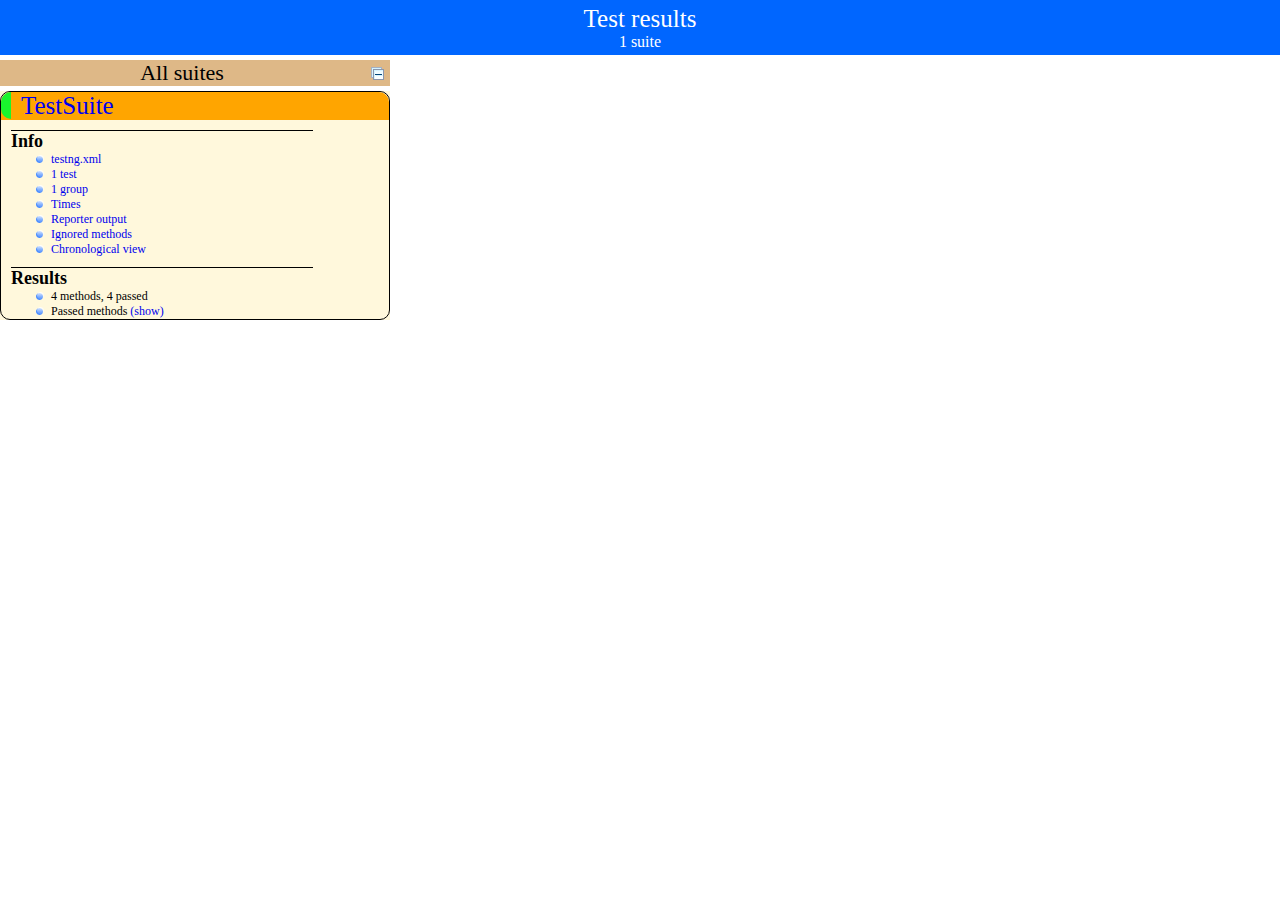
<file: QETestTask/test-output/index.html>
<!DOCTYPE html>

<html>
  <head>
  <meta charset='utf-8'>
  <title>TestNG reports</title>

    <link type="text/css" href="testng-reports.css" rel="stylesheet" />
    <script type="text/javascript" src="jquery-1.7.1.min.js"></script>
    <script type="text/javascript" src="testng-reports.js"></script>
    <script type="text/javascript" src="https://www.google.com/jsapi"></script>
    <script type='text/javascript'>
      google.load('visualization', '1', {packages:['table']});
      google.setOnLoadCallback(drawTable);
      var suiteTableInitFunctions = new Array();
      var suiteTableData = new Array();
    </script>
    <!--
      <script type="text/javascript" src="jquery-ui/js/jquery-ui-1.8.16.custom.min.js"></script>
     -->
  </head>

  <body>
    <div class="top-banner-root">
      <span class="top-banner-title-font">Test results</span>
      <br/>
      <span class="top-banner-font-1">1 suite</span>
    </div> <!-- top-banner-root -->
    <div class="navigator-root">
      <div class="navigator-suite-header">
        <span>All suites</span>
        <a href="#" class="collapse-all-link" title="Collapse/expand all the suites">
          <img class="collapse-all-icon" src="collapseall.gif">
          </img> <!-- collapse-all-icon -->
        </a> <!-- collapse-all-link -->
      </div> <!-- navigator-suite-header -->
      <div class="suite">
        <div class="rounded-window">
          <div class="suite-header light-rounded-window-top">
            <a href="#" class="navigator-link" panel-name="suite-TestSuite">
              <span class="suite-name border-passed">TestSuite</span>
            </a> <!-- navigator-link -->
          </div> <!-- suite-header light-rounded-window-top -->
          <div class="navigator-suite-content">
            <div class="suite-section-title">
              <span>Info</span>
            </div> <!-- suite-section-title -->
            <div class="suite-section-content">
              <ul>
                <li>
                  <a href="#" class="navigator-link " panel-name="test-xml-TestSuite">
                    <span>testng.xml</span>
                  </a> <!-- navigator-link  -->
                </li>
                <li>
                  <a href="#" class="navigator-link " panel-name="testlist-TestSuite">
                    <span class="test-stats">1 test</span>
                  </a> <!-- navigator-link  -->
                </li>
                <li>
                  <a href="#" class="navigator-link " panel-name="group-TestSuite">
                    <span>1 group</span>
                  </a> <!-- navigator-link  -->
                </li>
                <li>
                  <a href="#" class="navigator-link " panel-name="times-TestSuite">
                    <span>Times</span>
                  </a> <!-- navigator-link  -->
                </li>
                <li>
                  <a href="#" class="navigator-link " panel-name="reporter-TestSuite">
                    <span>Reporter output</span>
                  </a> <!-- navigator-link  -->
                </li>
                <li>
                  <a href="#" class="navigator-link " panel-name="ignored-methods-TestSuite">
                    <span>Ignored methods</span>
                  </a> <!-- navigator-link  -->
                </li>
                <li>
                  <a href="#" class="navigator-link " panel-name="chronological-TestSuite">
                    <span>Chronological view</span>
                  </a> <!-- navigator-link  -->
                </li>
              </ul>
            </div> <!-- suite-section-content -->
            <div class="result-section">
              <div class="suite-section-title">
                <span>Results</span>
              </div> <!-- suite-section-title -->
              <div class="suite-section-content">
                <ul>
                  <li>
                    <span class="method-stats">4 methods,   4 passed</span>
                  </li>
                  <li>
                    <span class="method-list-title passed">Passed methods</span>
                    <span class="show-or-hide-methods passed">
                      <a href="#" panel-name="suite-TestSuite" class="hide-methods passed suite-TestSuite"> (hide)</a> <!-- hide-methods passed suite-TestSuite -->
                      <a href="#" panel-name="suite-TestSuite" class="show-methods passed suite-TestSuite"> (show)</a> <!-- show-methods passed suite-TestSuite -->
                    </span>
                    <div class="method-list-content passed suite-TestSuite">
                      <span>
                        <img width="3%" src="passed.png"/>
                        <a href="#" class="method navigator-link" panel-name="suite-TestSuite" title="com.test.task.QETestTask.AddCustomerTest" hash-for-method="addExistingCustomer">addExistingCustomer</a> <!-- method navigator-link -->
                      </span>
                      <br/>
                      <span>
                        <img width="3%" src="passed.png"/>
                        <a href="#" class="method navigator-link" panel-name="suite-TestSuite" title="com.test.task.QETestTask.AddCustomerTest" hash-for-method="addNewCustomer">addNewCustomer</a> <!-- method navigator-link -->
                      </span>
                      <br/>
                      <span>
                        <img width="3%" src="passed.png"/>
                        <a href="#" class="method navigator-link" panel-name="suite-TestSuite" title="com.test.task.QETestTask.UpdateCustomerTest" hash-for-method="updateExistingCustomer">updateExistingCustomer</a> <!-- method navigator-link -->
                      </span>
                      <br/>
                      <span>
                        <img width="3%" src="passed.png"/>
                        <a href="#" class="method navigator-link" panel-name="suite-TestSuite" title="com.test.task.QETestTask.UpdateCustomerTest" hash-for-method="updateNonExistingCustomer">updateNonExistingCustomer</a> <!-- method navigator-link -->
                      </span>
                      <br/>
                    </div> <!-- method-list-content passed suite-TestSuite -->
                  </li>
                </ul>
              </div> <!-- suite-section-content -->
            </div> <!-- result-section -->
          </div> <!-- navigator-suite-content -->
        </div> <!-- rounded-window -->
      </div> <!-- suite -->
    </div> <!-- navigator-root -->
    <div class="wrapper">
      <div class="main-panel-root">
        <div panel-name="suite-TestSuite" class="panel TestSuite">
          <div class="suite-TestSuite-class-passed">
            <div class="main-panel-header rounded-window-top">
              <img src="passed.png"/>
              <span class="class-name">com.test.task.QETestTask.AddCustomerTest</span>
            </div> <!-- main-panel-header rounded-window-top -->
            <div class="main-panel-content rounded-window-bottom">
              <div class="method">
                <div class="method-content">
                  <a name="addExistingCustomer">
                  </a> <!-- addExistingCustomer -->
                  <span class="method-name">addExistingCustomer</span>
                </div> <!-- method-content -->
              </div> <!-- method -->
              <div class="method">
                <div class="method-content">
                  <a name="addNewCustomer">
                  </a> <!-- addNewCustomer -->
                  <span class="method-name">addNewCustomer</span>
                </div> <!-- method-content -->
              </div> <!-- method -->
            </div> <!-- main-panel-content rounded-window-bottom -->
          </div> <!-- suite-TestSuite-class-passed -->
          <div class="suite-TestSuite-class-passed">
            <div class="main-panel-header rounded-window-top">
              <img src="passed.png"/>
              <span class="class-name">com.test.task.QETestTask.UpdateCustomerTest</span>
            </div> <!-- main-panel-header rounded-window-top -->
            <div class="main-panel-content rounded-window-bottom">
              <div class="method">
                <div class="method-content">
                  <a name="updateExistingCustomer">
                  </a> <!-- updateExistingCustomer -->
                  <span class="method-name">updateExistingCustomer</span>
                </div> <!-- method-content -->
              </div> <!-- method -->
              <div class="method">
                <div class="method-content">
                  <a name="updateNonExistingCustomer">
                  </a> <!-- updateNonExistingCustomer -->
                  <span class="method-name">updateNonExistingCustomer</span>
                </div> <!-- method-content -->
              </div> <!-- method -->
            </div> <!-- main-panel-content rounded-window-bottom -->
          </div> <!-- suite-TestSuite-class-passed -->
        </div> <!-- panel TestSuite -->
        <div panel-name="test-xml-TestSuite" class="panel">
          <div class="main-panel-header rounded-window-top">
            <span class="header-content">/Users/ssundresh/Desktop/TestTask/QETestTask/testng.xml</span>
          </div> <!-- main-panel-header rounded-window-top -->
          <div class="main-panel-content rounded-window-bottom">
            <pre>
&lt;?xml version=&quot;1.0&quot; encoding=&quot;UTF-8&quot;?&gt;
&lt;!DOCTYPE suite SYSTEM &quot;http://testng.org/testng-1.0.dtd&quot;&gt;
&lt;suite name=&quot;TestSuite&quot;&gt;
  &lt;test name=&quot;Test Task&quot;&gt;
    &lt;classes&gt;
      &lt;class name=&quot;com.test.task.QETestTask.AddCustomerTest&quot;/&gt;
      &lt;class name=&quot;com.test.task.QETestTask.UpdateCustomerTest&quot;/&gt;
    &lt;/classes&gt;
  &lt;/test&gt; &lt;!-- Test Task --&gt;
&lt;/suite&gt; &lt;!-- TestSuite --&gt;
            </pre>
          </div> <!-- main-panel-content rounded-window-bottom -->
        </div> <!-- panel -->
        <div panel-name="testlist-TestSuite" class="panel">
          <div class="main-panel-header rounded-window-top">
            <span class="header-content">Tests for TestSuite</span>
          </div> <!-- main-panel-header rounded-window-top -->
          <div class="main-panel-content rounded-window-bottom">
            <ul>
              <li>
                <span class="test-name">Test Task (2 classes)</span>
              </li>
            </ul>
          </div> <!-- main-panel-content rounded-window-bottom -->
        </div> <!-- panel -->
        <div panel-name="group-TestSuite" class="panel">
          <div class="main-panel-header rounded-window-top">
            <span class="header-content">Groups for TestSuite</span>
          </div> <!-- main-panel-header rounded-window-top -->
          <div class="main-panel-content rounded-window-bottom">
            <div class="test-group">
              <span class="test-group-name">regression</span>
              <br/>
              <div class="method-in-group">
                <span class="method-in-group-name">addExistingCustomer</span>
                <br/>
              </div> <!-- method-in-group -->
              <div class="method-in-group">
                <span class="method-in-group-name">addNewCustomer</span>
                <br/>
              </div> <!-- method-in-group -->
              <div class="method-in-group">
                <span class="method-in-group-name">updateExistingCustomer</span>
                <br/>
              </div> <!-- method-in-group -->
              <div class="method-in-group">
                <span class="method-in-group-name">updateNonExistingCustomer</span>
                <br/>
              </div> <!-- method-in-group -->
            </div> <!-- test-group -->
          </div> <!-- main-panel-content rounded-window-bottom -->
        </div> <!-- panel -->
        <div panel-name="times-TestSuite" class="panel">
          <div class="main-panel-header rounded-window-top">
            <span class="header-content">Times for TestSuite</span>
          </div> <!-- main-panel-header rounded-window-top -->
          <div class="main-panel-content rounded-window-bottom">
            <div class="times-div">
              <script type="text/javascript">
suiteTableInitFunctions.push('tableData_TestSuite');
function tableData_TestSuite() {
var data = new google.visualization.DataTable();
data.addColumn('number', 'Number');
data.addColumn('string', 'Method');
data.addColumn('string', 'Class');
data.addColumn('number', 'Time (ms)');
data.addRows(4);
data.setCell(0, 0, 0)
data.setCell(0, 1, 'addExistingCustomer')
data.setCell(0, 2, 'com.test.task.QETestTask.AddCustomerTest')
data.setCell(0, 3, 1403);
data.setCell(1, 0, 1)
data.setCell(1, 1, 'addNewCustomer')
data.setCell(1, 2, 'com.test.task.QETestTask.AddCustomerTest')
data.setCell(1, 3, 848);
data.setCell(2, 0, 2)
data.setCell(2, 1, 'updateNonExistingCustomer')
data.setCell(2, 2, 'com.test.task.QETestTask.UpdateCustomerTest')
data.setCell(2, 3, 835);
data.setCell(3, 0, 3)
data.setCell(3, 1, 'updateExistingCustomer')
data.setCell(3, 2, 'com.test.task.QETestTask.UpdateCustomerTest')
data.setCell(3, 3, 786);
window.suiteTableData['TestSuite']= { tableData: data, tableDiv: 'times-div-TestSuite'}
return data;
}
              </script>
              <span class="suite-total-time">Total running time: 3 seconds</span>
              <div id="times-div-TestSuite">
              </div> <!-- times-div-TestSuite -->
            </div> <!-- times-div -->
          </div> <!-- main-panel-content rounded-window-bottom -->
        </div> <!-- panel -->
        <div panel-name="reporter-TestSuite" class="panel">
          <div class="main-panel-header rounded-window-top">
            <span class="header-content">Reporter output for TestSuite</span>
          </div> <!-- main-panel-header rounded-window-top -->
          <div class="main-panel-content rounded-window-bottom">
          </div> <!-- main-panel-content rounded-window-bottom -->
        </div> <!-- panel -->
        <div panel-name="ignored-methods-TestSuite" class="panel">
          <div class="main-panel-header rounded-window-top">
            <span class="header-content">0 ignored methods</span>
          </div> <!-- main-panel-header rounded-window-top -->
          <div class="main-panel-content rounded-window-bottom">
          </div> <!-- main-panel-content rounded-window-bottom -->
        </div> <!-- panel -->
        <div panel-name="chronological-TestSuite" class="panel">
          <div class="main-panel-header rounded-window-top">
            <span class="header-content">Methods in chronological order</span>
          </div> <!-- main-panel-header rounded-window-top -->
          <div class="main-panel-content rounded-window-bottom">
            <div class="chronological-class">
              <div class="chronological-class-name">com.test.task.QETestTask.AddCustomerTest</div> <!-- chronological-class-name -->
              <div class="configuration-method before">
                <span class="method-name">setUp</span>
                <span class="method-start">0 ms</span>
              </div> <!-- configuration-method before -->
              <div class="test-method">
                <span class="method-name">addExistingCustomer</span>
                <span class="method-start">3328 ms</span>
              </div> <!-- test-method -->
              <div class="configuration-method after">
                <span class="method-name">tearDown</span>
                <span class="method-start">4741 ms</span>
              </div> <!-- configuration-method after -->
              <div class="configuration-method before">
                <span class="method-name">setUp</span>
                <span class="method-start">4821 ms</span>
              </div> <!-- configuration-method before -->
              <div class="test-method">
                <span class="method-name">addNewCustomer</span>
                <span class="method-start">6122 ms</span>
              </div> <!-- test-method -->
              <div class="configuration-method after">
                <span class="method-name">tearDown</span>
                <span class="method-start">6972 ms</span>
              </div> <!-- configuration-method after -->
            </div> <!-- chronological-class -->
            <div class="chronological-class">
              <div class="chronological-class-name">com.test.task.QETestTask.UpdateCustomerTest</div> <!-- chronological-class-name -->
              <div class="configuration-method before">
                <span class="method-name">setUp</span>
                <span class="method-start">7058 ms</span>
              </div> <!-- configuration-method before -->
              <div class="test-method">
                <span class="method-name">updateExistingCustomer</span>
                <span class="method-start">8034 ms</span>
              </div> <!-- test-method -->
              <div class="configuration-method after">
                <span class="method-name">tearDown</span>
                <span class="method-start">8822 ms</span>
              </div> <!-- configuration-method after -->
              <div class="configuration-method before">
                <span class="method-name">setUp</span>
                <span class="method-start">8899 ms</span>
              </div> <!-- configuration-method before -->
              <div class="test-method">
                <span class="method-name">updateNonExistingCustomer</span>
                <span class="method-start">9919 ms</span>
              </div> <!-- test-method -->
              <div class="configuration-method after">
                <span class="method-name">tearDown</span>
                <span class="method-start">10757 ms</span>
              </div> <!-- configuration-method after -->
          </div> <!-- main-panel-content rounded-window-bottom -->
        </div> <!-- panel -->
      </div> <!-- main-panel-root -->
    </div> <!-- wrapper -->
  </body>
</html>
</file>
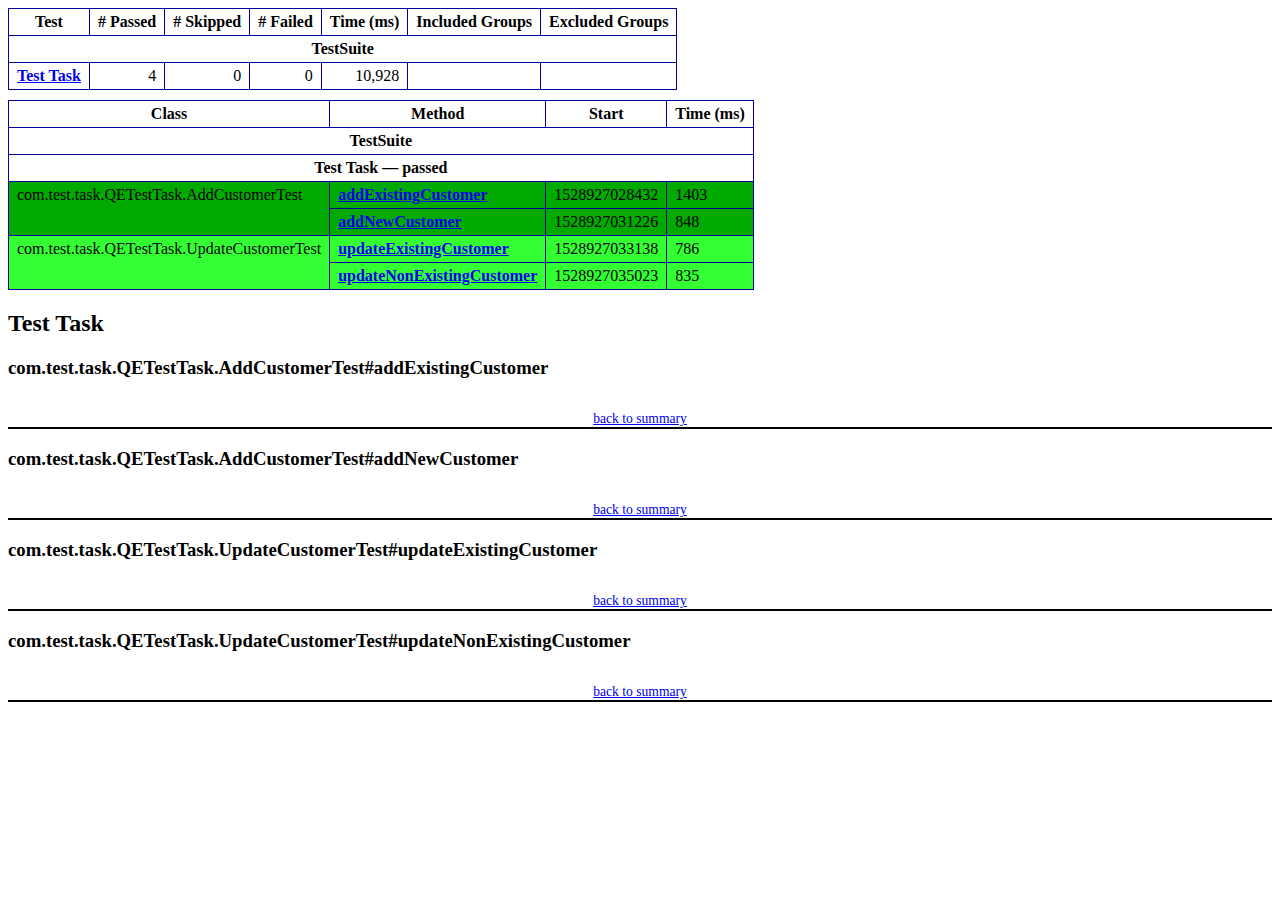
<file: QETestTask/test-output/emailable-report.html>
<!DOCTYPE html PUBLIC "-//W3C//DTD XHTML 1.1//EN" "http://www.w3.org/TR/xhtml11/DTD/xhtml11.dtd">
<html xmlns="http://www.w3.org/1999/xhtml"><head><title>TestNG Report</title><style type="text/css">table {margin-bottom:10px;border-collapse:collapse;empty-cells:show}th,td {border:1px solid #009;padding:.25em .5em}th {vertical-align:bottom}td {vertical-align:top}table a {font-weight:bold}.stripe td {background-color: #E6EBF9}.num {text-align:right}.passedodd td {background-color: #3F3}.passedeven td {background-color: #0A0}.skippedodd td {background-color: #DDD}.skippedeven td {background-color: #CCC}.failedodd td,.attn {background-color: #F33}.failedeven td,.stripe .attn {background-color: #D00}.stacktrace {white-space:pre;font-family:monospace}.totop {font-size:85%;text-align:center;border-bottom:2px solid #000}</style></head><body><table><tr><th>Test</th><th># Passed</th><th># Skipped</th><th># Failed</th><th>Time (ms)</th><th>Included Groups</th><th>Excluded Groups</th></tr><tr><th colspan="7">TestSuite</th></tr><tr><td><a href="#t0">Test Task</a></td><td class="num">4</td><td class="num">0</td><td class="num">0</td><td class="num">10,928</td><td></td><td></td></tr></table><table id='summary'><thead><tr><th>Class</th><th>Method</th><th>Start</th><th>Time (ms)</th></tr></thead><tbody><tr><th colspan="4">TestSuite</th></tr></tbody><tbody id="t0"><tr><th colspan="4">Test Task &#8212; passed</th></tr><tr class="passedeven"><td rowspan="2">com.test.task.QETestTask.AddCustomerTest</td><td><a href="#m0">addExistingCustomer</a></td><td rowspan="1">1528927028432</td><td rowspan="1">1403</td></tr><tr class="passedeven"><td><a href="#m1">addNewCustomer</a></td><td rowspan="1">1528927031226</td><td rowspan="1">848</td></tr><tr class="passedodd"><td rowspan="2">com.test.task.QETestTask.UpdateCustomerTest</td><td><a href="#m2">updateExistingCustomer</a></td><td rowspan="1">1528927033138</td><td rowspan="1">786</td></tr><tr class="passedodd"><td><a href="#m3">updateNonExistingCustomer</a></td><td rowspan="1">1528927035023</td><td rowspan="1">835</td></tr></tbody></table><h2>Test Task</h2><h3 id="m0">com.test.task.QETestTask.AddCustomerTest#addExistingCustomer</h3><table class="result"></table><p class="totop"><a href="#summary">back to summary</a></p><h3 id="m1">com.test.task.QETestTask.AddCustomerTest#addNewCustomer</h3><table class="result"></table><p class="totop"><a href="#summary">back to summary</a></p><h3 id="m2">com.test.task.QETestTask.UpdateCustomerTest#updateExistingCustomer</h3><table class="result"></table><p class="totop"><a href="#summary">back to summary</a></p><h3 id="m3">com.test.task.QETestTask.UpdateCustomerTest#updateNonExistingCustomer</h3><table class="result"></table><p class="totop"><a href="#summary">back to summary</a></p></body></html>
</file>
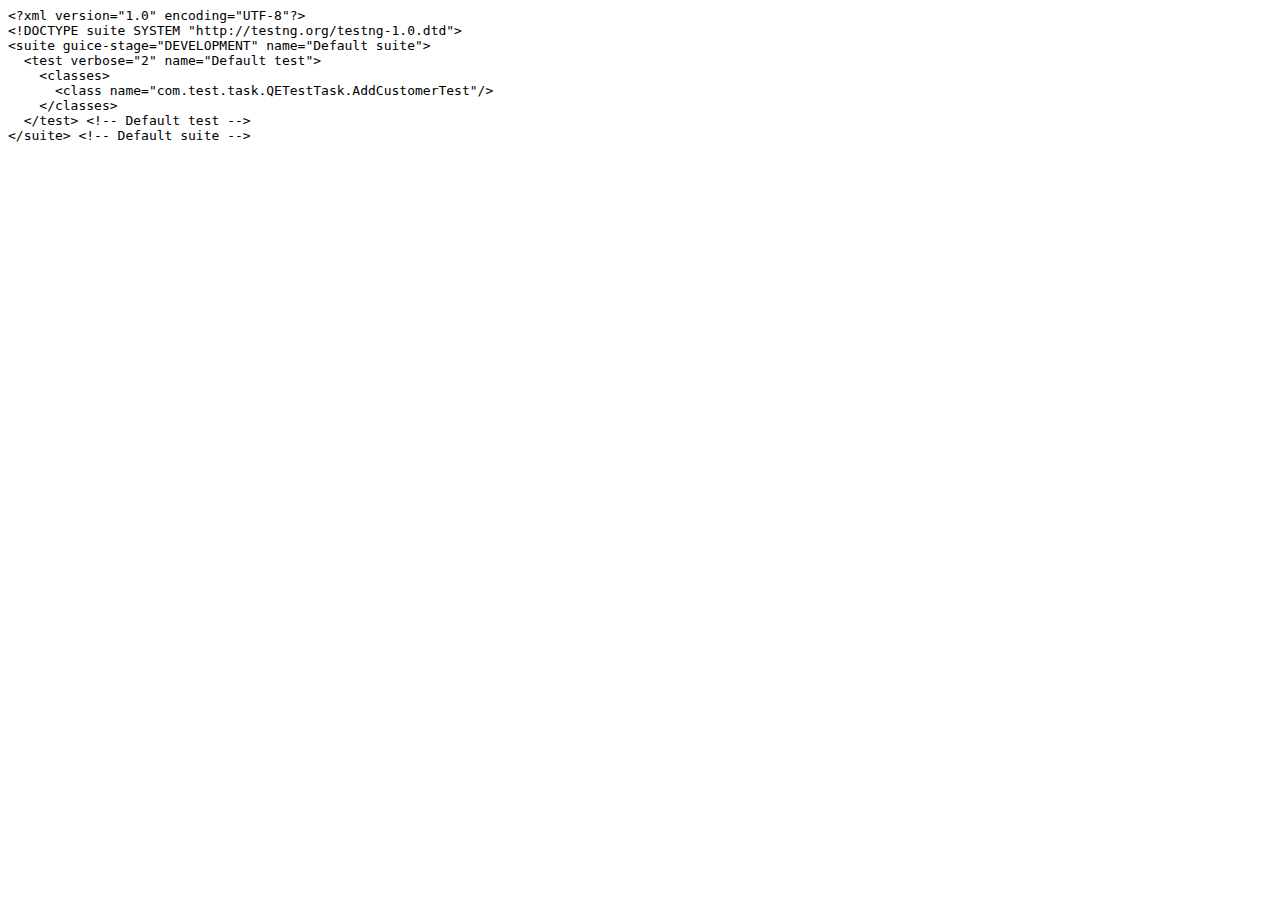
<file: QETestTask/test-output/old/Default suite/testng.xml.html>
<html><head><title>testng.xml for Default suite</title></head><body><tt>&lt;?xml&nbsp;version="1.0"&nbsp;encoding="UTF-8"?&gt;<br/>&lt;!DOCTYPE&nbsp;suite&nbsp;SYSTEM&nbsp;"http://testng.org/testng-1.0.dtd"&gt;<br/>&lt;suite&nbsp;guice-stage="DEVELOPMENT"&nbsp;name="Default&nbsp;suite"&gt;<br/>&nbsp;&nbsp;&lt;test&nbsp;verbose="2"&nbsp;name="Default&nbsp;test"&gt;<br/>&nbsp;&nbsp;&nbsp;&nbsp;&lt;classes&gt;<br/>&nbsp;&nbsp;&nbsp;&nbsp;&nbsp;&nbsp;&lt;class&nbsp;name="com.test.task.QETestTask.AddCustomerTest"/&gt;<br/>&nbsp;&nbsp;&nbsp;&nbsp;&lt;/classes&gt;<br/>&nbsp;&nbsp;&lt;/test&gt;&nbsp;&lt;!--&nbsp;Default&nbsp;test&nbsp;--&gt;<br/>&lt;/suite&gt;&nbsp;&lt;!--&nbsp;Default&nbsp;suite&nbsp;--&gt;<br/></tt></body></html>
</file>
<file: QETestTask/test-output/testng-reports.css>
body {
    margin: 0px 0px 5px 5px;
}

ul {
    margin: 0px;
}

li {
    list-style-type: none;
}

a {
    text-decoration: none;
}

a:hover {
    text-decoration: underline;
}

.navigator-selected {
    background: #ffa500;
}

.wrapper {
    position: absolute;
    top: 60px;
    bottom: 0;
    left: 400px;
    right: 0;
    overflow: auto;
}

.navigator-root {
    position: absolute;
    top: 60px;
    bottom: 0;
    left: 0;
    width: 400px;
    overflow-y: auto;
}

.suite {
    margin: 0px 10px 10px 0px;
    background-color: #fff8dc;
}

.suite-name {
    padding-left: 10px;
    font-size: 25px;
    font-family: Times;
}

.main-panel-header {
    padding: 5px;
    background-color: #9FB4D9; //afeeee;
    font-family: monospace;
    font-size: 18px;
}

.main-panel-content {
    padding: 5px;
    margin-bottom: 10px;
    background-color: #DEE8FC; //d0ffff;
}

.rounded-window {
    border-radius: 10px;
    border-style: solid;
    border-width: 1px;
}

.rounded-window-top {
    border-top-right-radius: 10px 10px;
    border-top-left-radius: 10px 10px;
    border-style: solid;
    border-width: 1px;
    overflow: auto;
}

.light-rounded-window-top {
    border-top-right-radius: 10px 10px;
    border-top-left-radius: 10px 10px;
}

.rounded-window-bottom {
    border-style: solid;
    border-width: 0px 1px 1px 1px;
    border-bottom-right-radius: 10px 10px;
    border-bottom-left-radius: 10px 10px;
    overflow: auto;
}

.method-name {
    font-size: 12px;
    font-family: monospace;
}

.method-content {
    border-style: solid;
    border-width: 0px 0px 1px 0px;
    margin-bottom: 10;
    padding-bottom: 5px;
    width: 80%;
}

.parameters {
    font-size: 14px;
    font-family: monospace;
}

.stack-trace {
    white-space: pre;
    font-family: monospace;
    font-size: 12px;
    font-weight: bold;
    margin-top: 0px;
    margin-left: 20px;
}

.testng-xml {
    font-family: monospace;
}

.method-list-content {
    margin-left: 10px;
}

.navigator-suite-content {
    margin-left: 10px;
    font: 12px 'Lucida Grande';
}

.suite-section-title {
    margin-top: 10px;
    width: 80%;
    border-style: solid;
    border-width: 1px 0px 0px 0px;
    font-family: Times;
    font-size: 18px;
    font-weight: bold;
}

.suite-section-content {
    list-style-image: url(bullet_point.png);
}

.top-banner-root {
    position: absolute;
    top: 0;
    height: 45px;
    left: 0;
    right: 0;
    padding: 5px;
    margin: 0px 0px 5px 0px;
    background-color: #0066ff;
    font-family: Times;
    color: #fff;
    text-align: center;
}

.top-banner-title-font {
    font-size: 25px;
}

.test-name {
    font-family: 'Lucida Grande';
    font-size: 16px;
}

.suite-icon {
    padding: 5px;
    float: right;
    height: 20;
}

.test-group {
    font: 20px 'Lucida Grande';
    margin: 5px 5px 10px 5px;
    border-width: 0px 0px 1px 0px;
    border-style: solid;
    padding: 5px;
}

.test-group-name {
    font-weight: bold;
}

.method-in-group {
    font-size: 16px;
    margin-left: 80px;
}

table.google-visualization-table-table {
    width: 100%;
}

.reporter-method-name {
    font-size: 14px;
    font-family: monospace;
}

.reporter-method-output-div {
    padding: 5px;
    margin: 0px 0px 5px 20px;
    font-size: 12px;
    font-family: monospace;
    border-width: 0px 0px 0px 1px;
    border-style: solid;
}

.ignored-class-div {
    font-size: 14px;
    font-family: monospace;
}

.ignored-methods-div {
    padding: 5px;
    margin: 0px 0px 5px 20px;
    font-size: 12px;
    font-family: monospace;
    border-width: 0px 0px 0px 1px;
    border-style: solid;
}

.border-failed {
    border-top-left-radius: 10px 10px;
    border-bottom-left-radius: 10px 10px;
    border-style: solid;
    border-width: 0px 0px 0px 10px;
    border-color: #f00;
}

.border-skipped {
    border-top-left-radius: 10px 10px;
    border-bottom-left-radius: 10px 10px;
    border-style: solid;
    border-width: 0px 0px 0px 10px;
    border-color: #edc600;
}

.border-passed {
    border-top-left-radius: 10px 10px;
    border-bottom-left-radius: 10px 10px;
    border-style: solid;
    border-width: 0px 0px 0px 10px;
    border-color: #19f52d;
}

.times-div {
    text-align: center;
    padding: 5px;
}

.suite-total-time {
    font: 16px 'Lucida Grande';
}

.configuration-suite {
    margin-left: 20px;
}

.configuration-test {
    margin-left: 40px;
}

.configuration-class {
    margin-left: 60px;
}

.configuration-method {
    margin-left: 80px;
}

.test-method {
    margin-left: 100px;
}

.chronological-class {
    background-color: #0ccff;
    border-style: solid;
    border-width: 0px 0px 1px 1px;
}

.method-start {
    float: right;
}

.chronological-class-name {
    padding: 0px 0px 0px 5px;
    color: #008;
}

.after, .before, .test-method {
    font-family: monospace;
    font-size: 14px;
}

.navigator-suite-header {
    font-size: 22px;
    margin: 0px 10px 5px 0px;
    background-color: #deb887;
    text-align: center;
}

.collapse-all-icon {
    padding: 5px;
    float: right;
}
</file>
